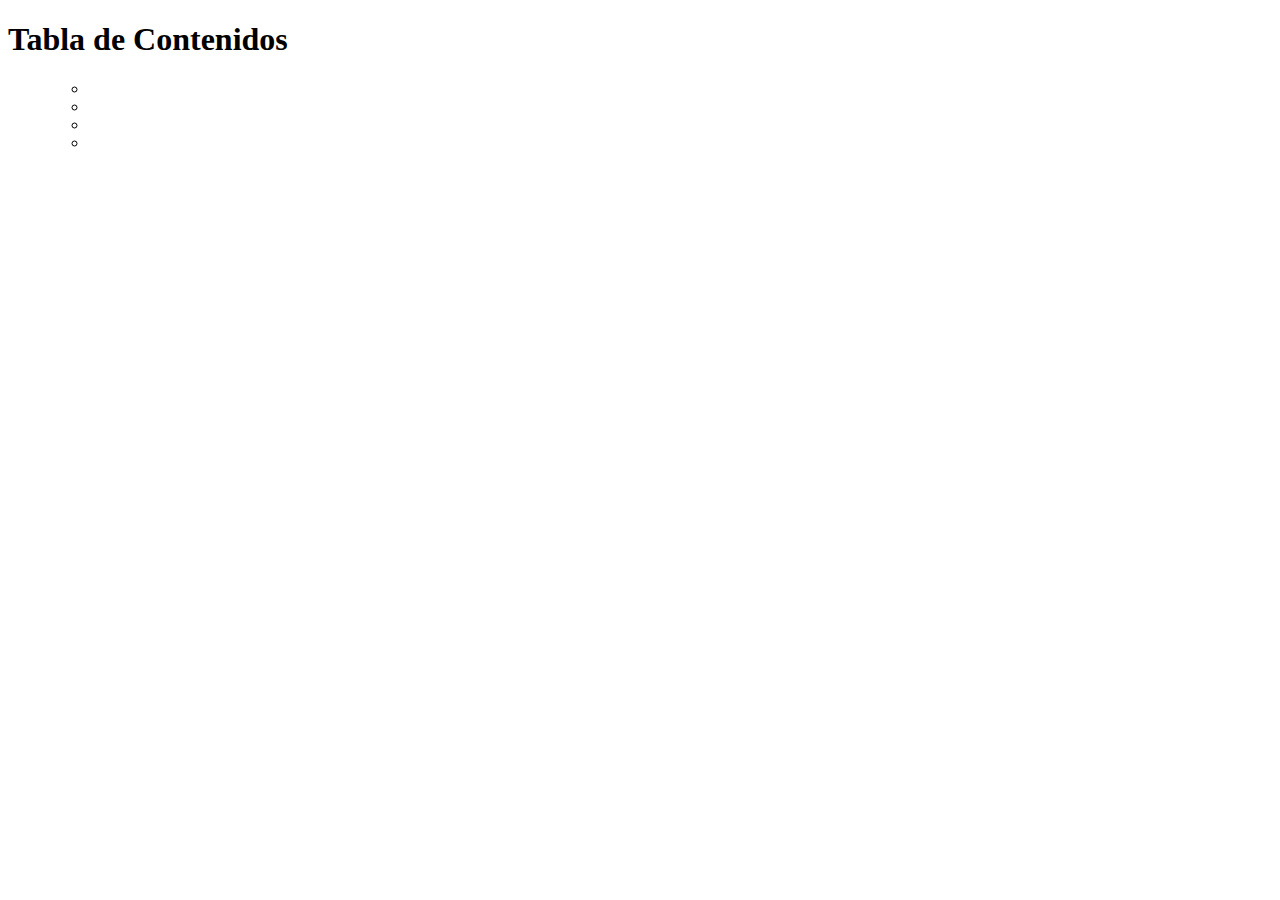
<file: Practicas HTML/index.html>
<!DOCTYPE html>
<html lang="en">
<head>
    <meta charset="UTF-8">
    <meta name="viewport" content="width=device-width, initial-scale=1.0">
    <title>Tabla de contenidos Fundamentos Front End</title>
</head>
<body>
    <h1>Tabla de Contenidos</h1>
    <ul>
        <ul>
            <li><a href="" class="Sesion1"></a></li>
            <li><a href="" class="Sesion1"></a></li>
            <li><a href="" class="Sesion1"></a></li>
            <li><a href="" class="Sesion1"></a></li>
        </ul>
    </ul>
</body>
</html>
</file>
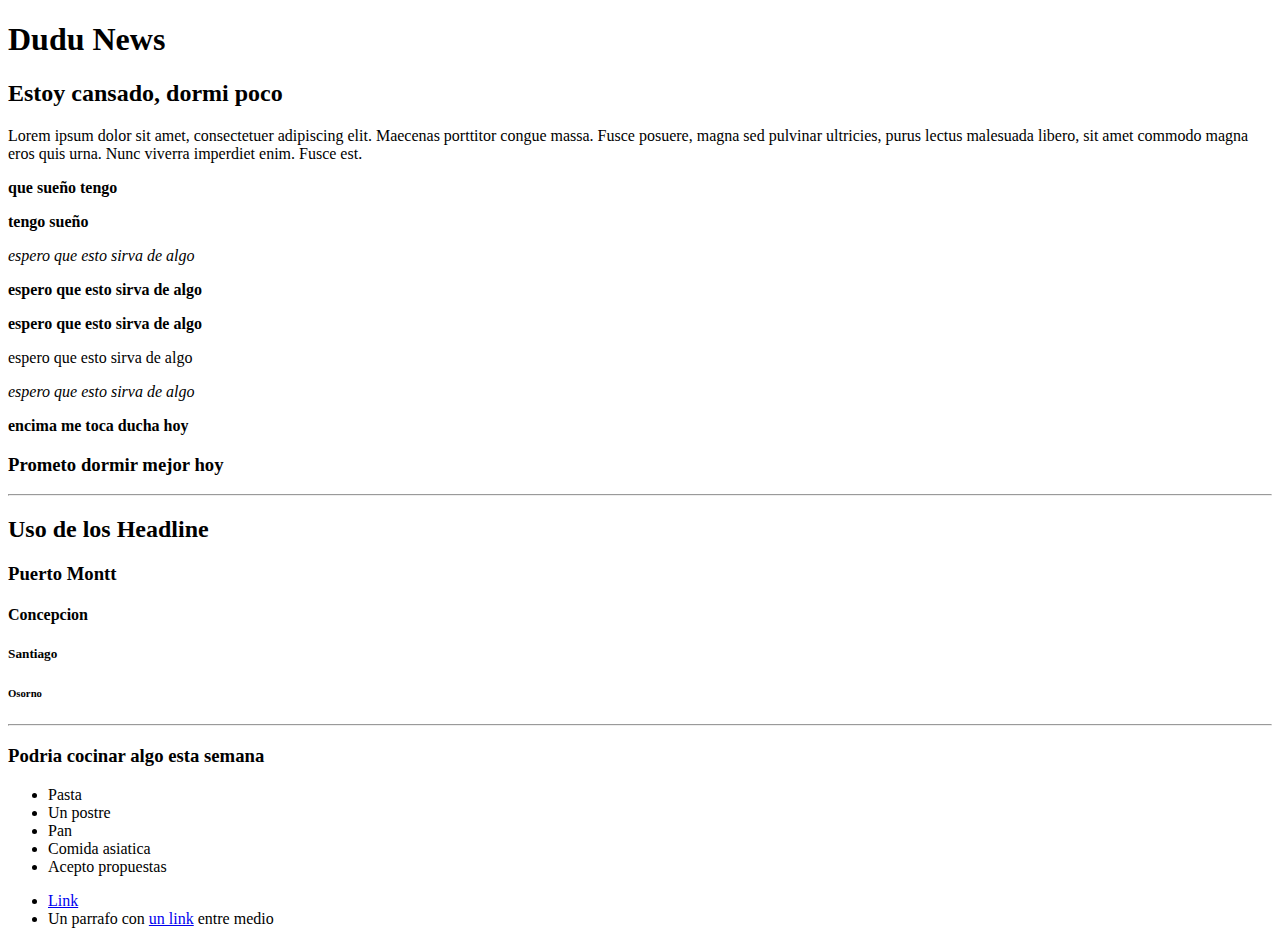
<file: Practicas HTML/Practica sesion 1/index.html>
<!DOCTYPE html>
<html lang="es-CL">
    <head>
        <meta charset="UTF-8">
        <meta name="viewport" content="width=device-width, initial-scale=1.0">
        <title>Práctica 1</title>
    </head>
    <body>
        <h1>Dudu News</h1>
        <h2>Estoy cansado, dormi poco</h2>
            <p>Lorem ipsum dolor sit amet, consectetuer adipiscing elit. Maecenas porttitor congue massa. Fusce posuere, magna sed pulvinar ultricies, purus lectus malesuada libero, sit amet commodo magna eros quis urna. Nunc viverra imperdiet enim. Fusce est.</p>
            <p> <b>que sueño tengo</b></p>
            <b>tengo sueño</b>
            <p><i>espero que esto sirva de algo</i></p>
            <p><strong>espero que esto sirva de algo</strong></p>
            <p><b>espero que esto sirva de algo</b></p>
            <p>espero que esto sirva de algo</p>
            <p><em>espero que esto sirva de algo</em></p>
            <p><b>encima me toca ducha hoy</b></p>
            <h3>Prometo dormir mejor hoy</h3>
        <hr>
        <h2>Uso de los Headline</h2>
        <h3>Puerto Montt</h3>
        <h4>Concepcion</h4>
        <h5>Santiago</h5>
        <h6>Osorno</h6>
        <hr>
        <h3>Podria cocinar algo esta semana</h3>
            <ul>
                <li>Pasta</li>
                <li>Un postre</li>
                <li>Pan</li>
                <li>Comida asiatica</li>
                <li>Acepto propuestas</li>
            </ul>
            <ul>
                <li><a href="https://www.linkedin.com/feed/" target="_blank">Link</a></li>
                <li>Un parrafo con <a href="https://bootcamp.e-camp.cl/login/index.php">un link</a> entre medio</li>
            </ul>
        

</body>
</html>
</file>
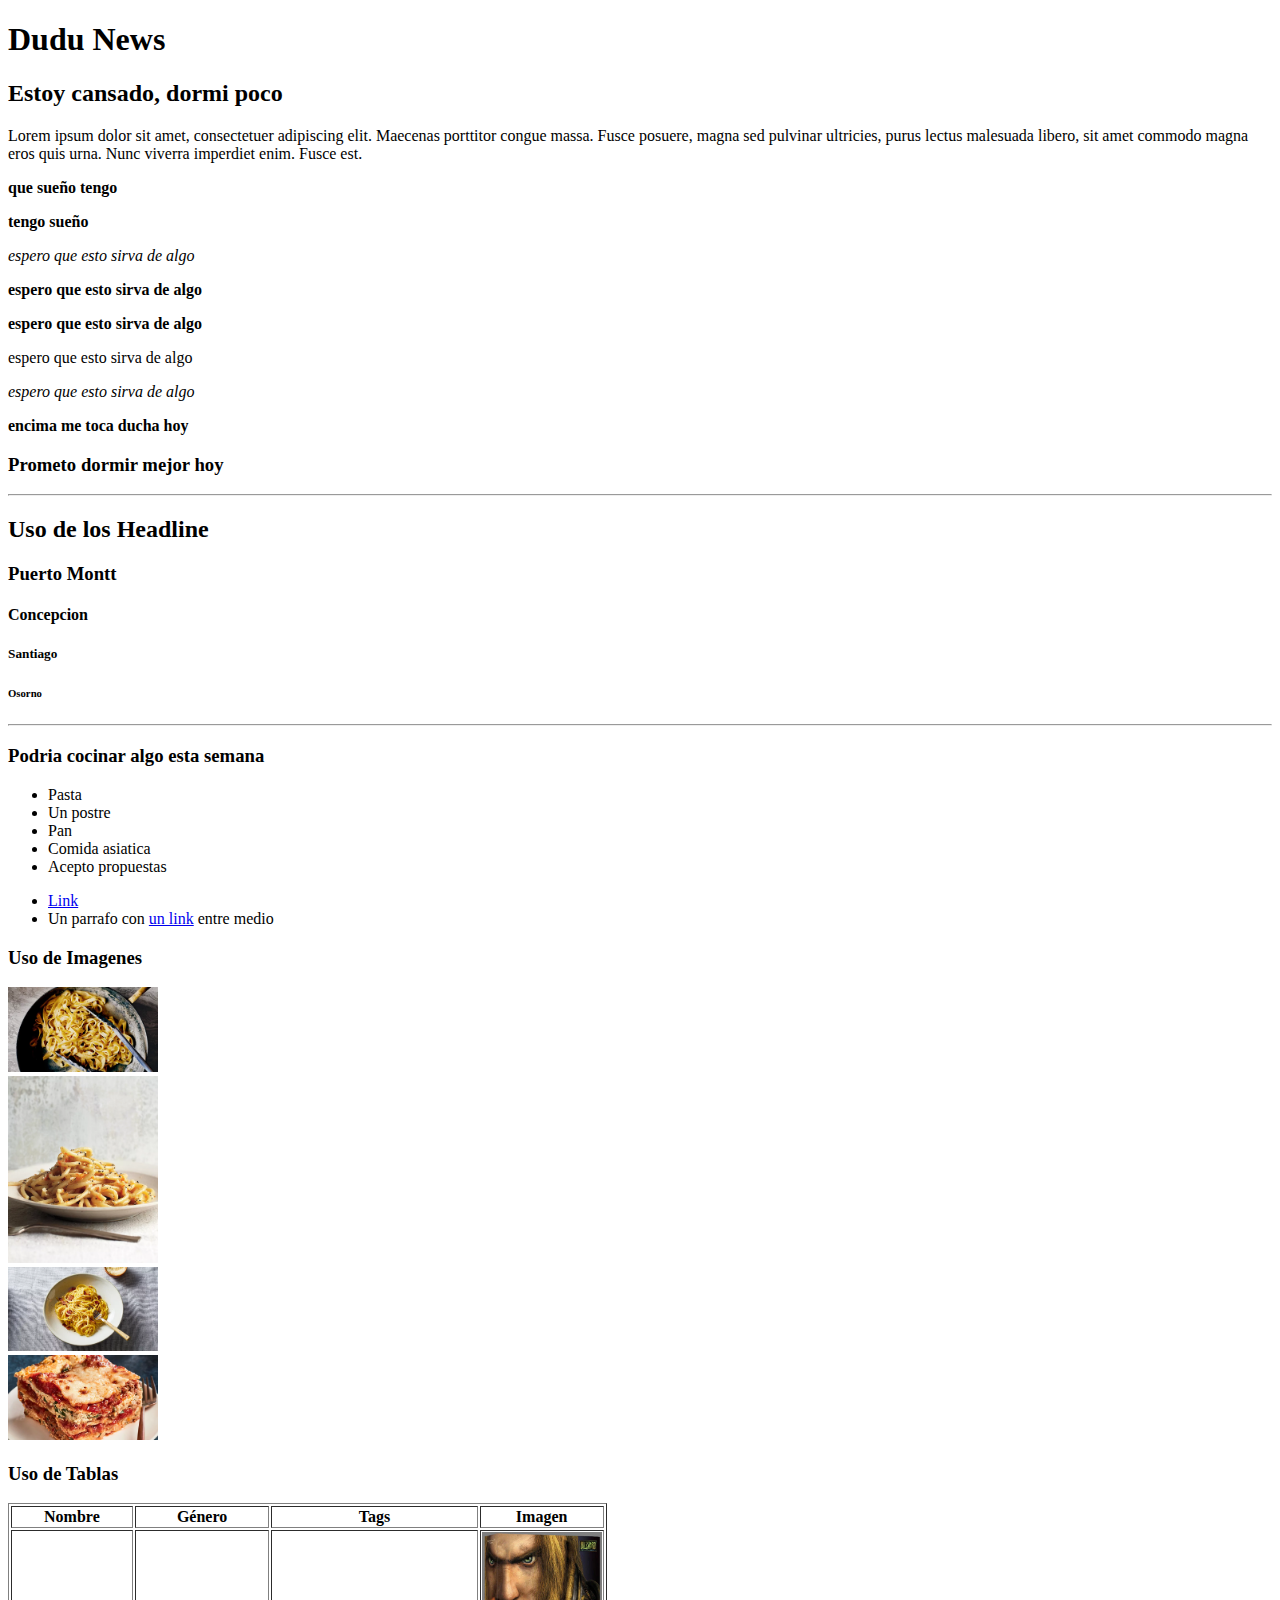
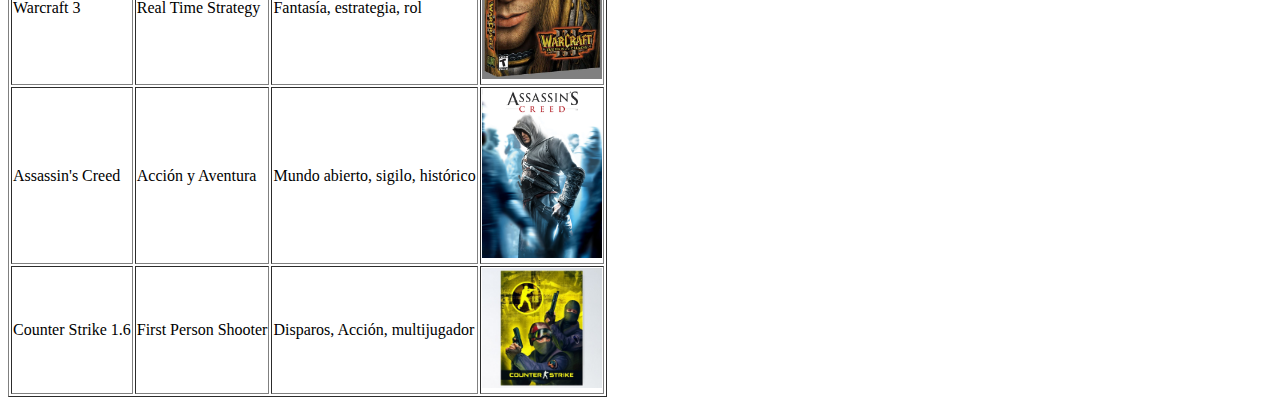
<file: Practicas HTML/practica_s1/index.html>
<!DOCTYPE html>
<html lang="es-CL">
    <head>
        <meta charset="UTF-8">
        <meta name="viewport" content="width=device-width, initial-scale=1.0">
        <title>Práctica 1</title>
    </head>
    <body>
        <h1>Dudu News</h1>
        <h2>Estoy cansado, dormi poco</h2>
            <p>Lorem ipsum dolor sit amet, consectetuer adipiscing elit. Maecenas porttitor congue massa. Fusce posuere, magna sed pulvinar ultricies, purus lectus malesuada libero, sit amet commodo magna eros quis urna. Nunc viverra imperdiet enim. Fusce est.</p>
            <p> <b>que sueño tengo</b></p>
            <b>tengo sueño</b>
            <p><i>espero que esto sirva de algo</i></p>
            <p><strong>espero que esto sirva de algo</strong></p>
            <p><b>espero que esto sirva de algo</b></p>
            <p>espero que esto sirva de algo</p>
            <p><em>espero que esto sirva de algo</em></p>
            <p><b>encima me toca ducha hoy</b></p>
            <h3>Prometo dormir mejor hoy</h3>
        <hr>
        <h2>Uso de los Headline</h2>
        <h3>Puerto Montt</h3>
        <h4>Concepcion</h4>
        <h5>Santiago</h5>
        <h6>Osorno</h6>
        <hr>
        <h3>Podria cocinar algo esta semana</h3>
            <ul>
                <li>Pasta</li>
                <li>Un postre</li>
                <li>Pan</li>
                <li>Comida asiatica</li>
                <li>Acepto propuestas</li>
            </ul>
            <ul>
                <li><a href="https://www.linkedin.com/feed/" target="_blank">Link</a></li>
                <li>Un parrafo con <a href="https://bootcamp.e-camp.cl/login/index.php">un link</a> entre medio</li>
            </ul>
        
        <h3>Uso de Imagenes</h3>
        <img src="Assets/fetuccinialfredo.jpg" alt="Pasta fetuccini con salsa alfredo" width="150px"> <br>
        <img src="Assets/Img/cacioepepe.webp" alt="Cacio e pepe" width="150px"> <br>
        <img src="Assets/Img/carbonara.jpg" alt="Pasta carbonara" width="150px"> <br>
        <img src="Assets/Img/lasagna.jpg" alt="lasagna" width="150px"> <br>

        <h3>Uso de Tablas</h3>
        <table border="1">
            <tr>
                <td style="text-align: center;"><b>Nombre</b></td>
                <td style="text-align: center;"><b>Género</b></td>
                <td style="text-align: center;"><b>Tags</b></td>
                <td style="text-align: center;"><b>Imagen</b></td>
            </tr>
            <tr>
                <td>Warcraft 3</td>
                <td>Real Time Strategy</td>
                <td>Fantasía, estrategia, rol</td>
                <td><img src="Assets/Img/War3_box_human.webp" alt="Caratula Wacraft 3" width="120px"></td>
            </tr>
            <tr>
                <td>Assassin's Creed</td>
                <td>Acción y Aventura</td>
                <td>Mundo abierto, sigilo, histórico</td>
                <td><img src="Assets/Img/Accover.webp" alt="Caratula Assassin's Creed" width="120px"></td>
            </tr>
            <tr>
                <td>Counter Strike 1.6</td>
                <td>First Person Shooter</td>
                <td>Disparos, Acción, multijugador</td>
                <td><img src="Assets/Img/fposter,small,wall_texture,square_product,600x600.u2.jpg" alt="Caratula Counter Strike 1.6" width="120px"></td>
            </tr>
        </table>
        
</body>
</html>
</file>
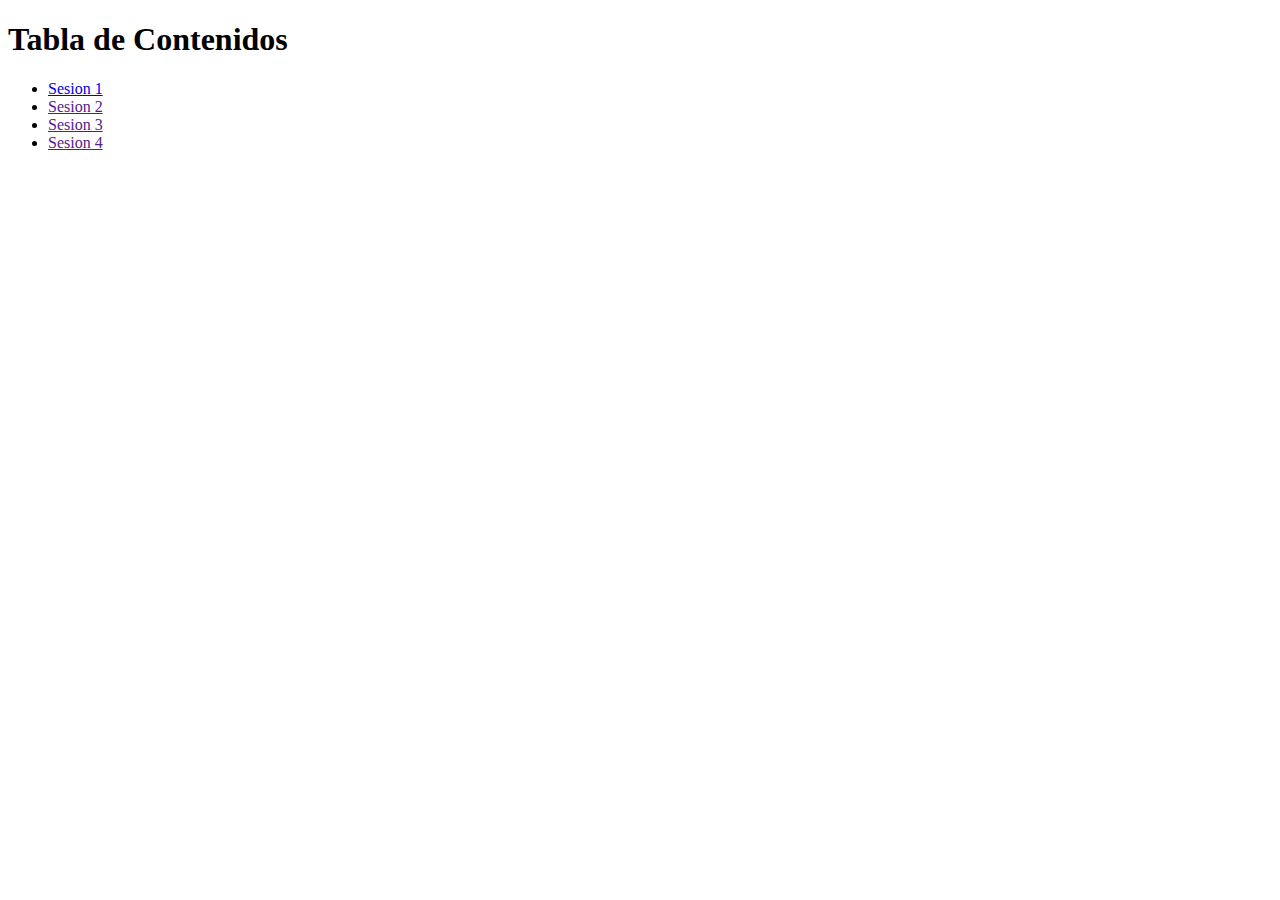
<file: Practicas HTML/Clases/clasetabla.html>
<!DOCTYPE html>
<html lang="en">
<head>
    <meta charset="UTF-8">
    <meta name="viewport" content="width=device-width, initial-scale=1.0">
    <title>Tabla de Contenidos Fundamentos Front End</title>
</head>
<body>
    <h1>Tabla de Contenidos</h1>
    <!--ul>li{Sesión $}*4-->
    <!--
    <ul>
        <li>Sesión 1</li>
        <li>Sesión 2</li>
        <li>Sesión 3</li>
        <li>Sesión 4</li>
    </ul>
    -->
    
    <!--ul>li*4>a{Sesion $}-->
    <ul>
        <li><a href="../practica_s1/index.html">Sesion 1</a></li>
        <li><a href="">Sesion 2</a></li>
        <li><a href="">Sesion 3</a></li>
        <li><a href="">Sesion 4</a></li>
    </ul>

    

</body>
</html>
</file>
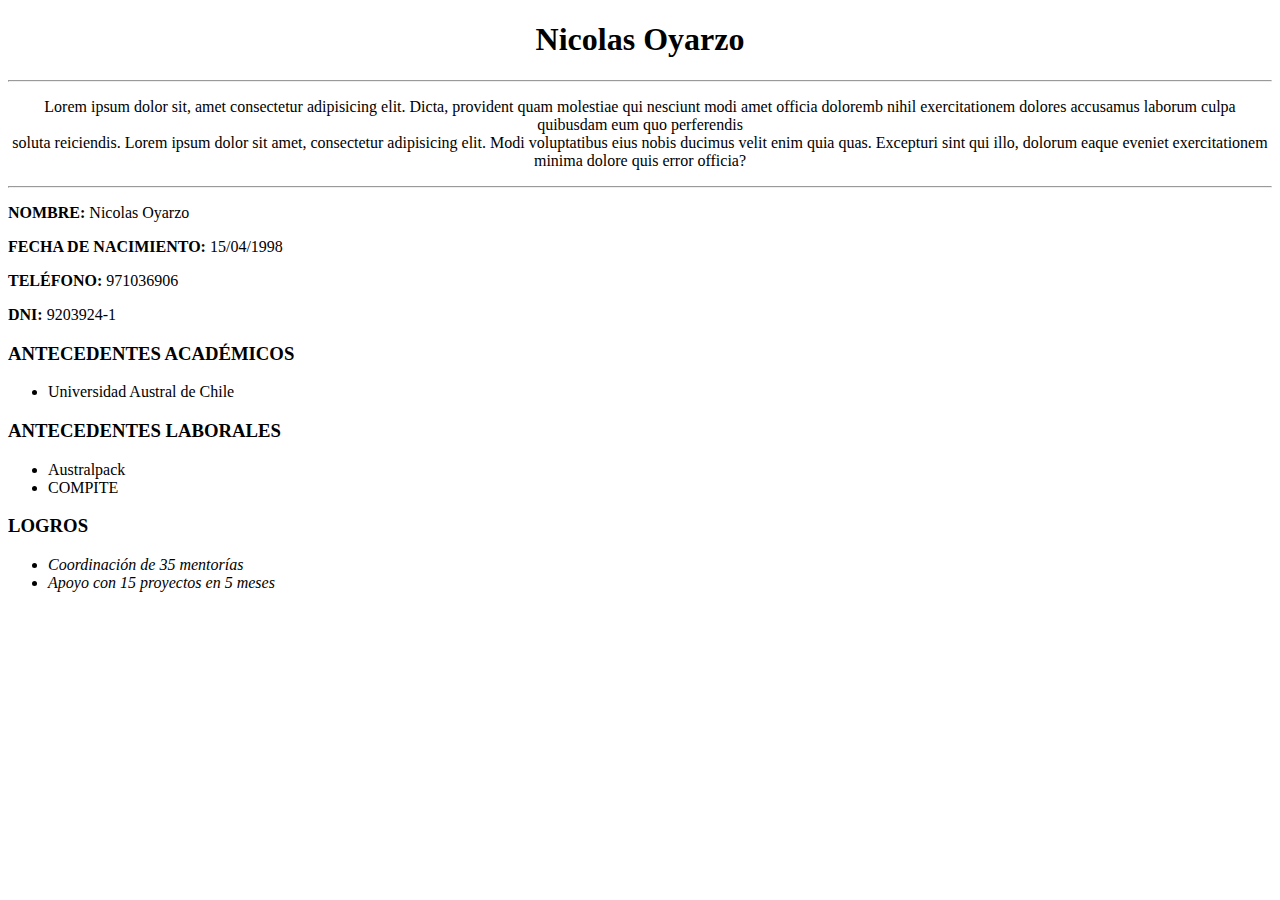
<file: Practicas HTML/Practica sesion 1/curriculum.html>
<!DOCTYPE html>
<html lang="en">
<head>
    <meta charset="UTF-8">
    <meta name="viewport" content="width=device-width, initial-scale=1.0">
    <title>Curriculum Bootcamp</title>
</head>
<body>
    <h1 style="text-align: center;">Nicolas Oyarzo</h1>
    <hr>
    <p style="text-align: center;">Lorem ipsum dolor sit, amet consectetur adipisicing elit. Dicta, provident quam molestiae qui nesciunt modi amet officia doloremb nihil exercitationem dolores accusamus laborum culpa quibusdam eum quo perferendis 
        <br> soluta reiciendis. Lorem ipsum dolor sit amet, consectetur adipisicing elit. Modi voluptatibus eius nobis ducimus velit enim quia quas. Excepturi sint qui illo, dolorum eaque eveniet exercitationem minima dolore quis error officia?
    </p>
    <hr>
<p> <strong>NOMBRE:</strong> Nicolas Oyarzo </p>
<p> <strong>FECHA DE NACIMIENTO:</strong> 15/04/1998 </p>
<p> <strong>TELÉFONO:</strong> 971036906</p>
<p> <strong>DNI:</strong> 9203924-1</p>

<h3><strong>ANTECEDENTES ACADÉMICOS</strong></h3>
<ul>
    <li>
        Universidad Austral de Chile
    </li>
</ul>
<h3><strong>ANTECEDENTES LABORALES</strong></h3>
<ul>
    <li> Australpack </li>
    <li> COMPITE </li>
</ul>
<h3><strong>LOGROS</strong></h3>
<ul>
    <li> <i> Coordinación de 35 mentorías </i> </li>
    <li> <i>Apoyo con 15 proyectos en 5 meses</i> </li>
</ul>
</body>
</html>
</file>
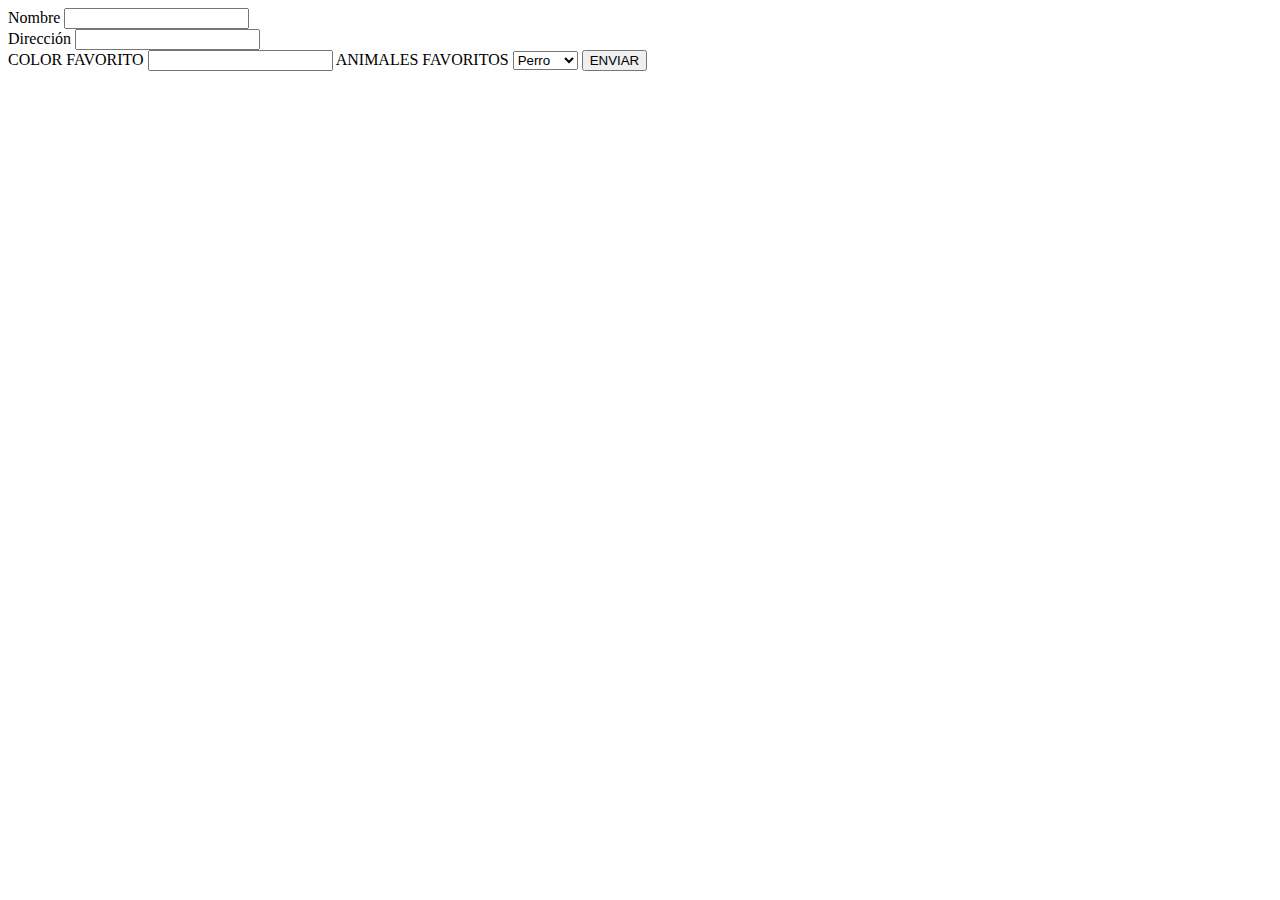
<file: Practicas HTML/practica_s2/formulario.html>
<!DOCTYPE html>
<html lang="es-CL">
<head>
    <meta charset="UTF-8">
    <meta name="viewport" content="width=device-width, initial-scale=1.0">
    <title>Primer Formulario</title>
</head>
<body>
    
    <form action="redireccion.html" method="get">

        <label for="nombre">Nombre</label>
        <input type="text" name="nombre" id="nombre"> <br>
        <label for="direccion">Dirección</label>
        <input type="text" name="direccion" id="direccion"> <br>
        
        <label for="listacolor">COLOR FAVORITO</label>
        <input type="text" name="lista" list="colores">
        <datalist id="colores" >
            <option value="Rojo">Rojo</option>
            <option value="Azul">Azul</option>
            <option value="Verde">Verde</option>
        </datalist>
        <!--Buena práctica es que value sea igual al texto desplegado ya sea entre los corchetes > < o a través de label,
        de este modo el usuario no ve dos veces el valor en la lista-->
        <label for="animales">ANIMALES FAVORITOS</label>
            <select name="animales" id="animales">
                <option value="Perro">Perro</option>
                <option value="Gato">Gato</option>
                <option value="Conejo">Conejo</option>
            </select>
        <button>ENVIAR</button>
    </form>

</body>
</html>
</file>
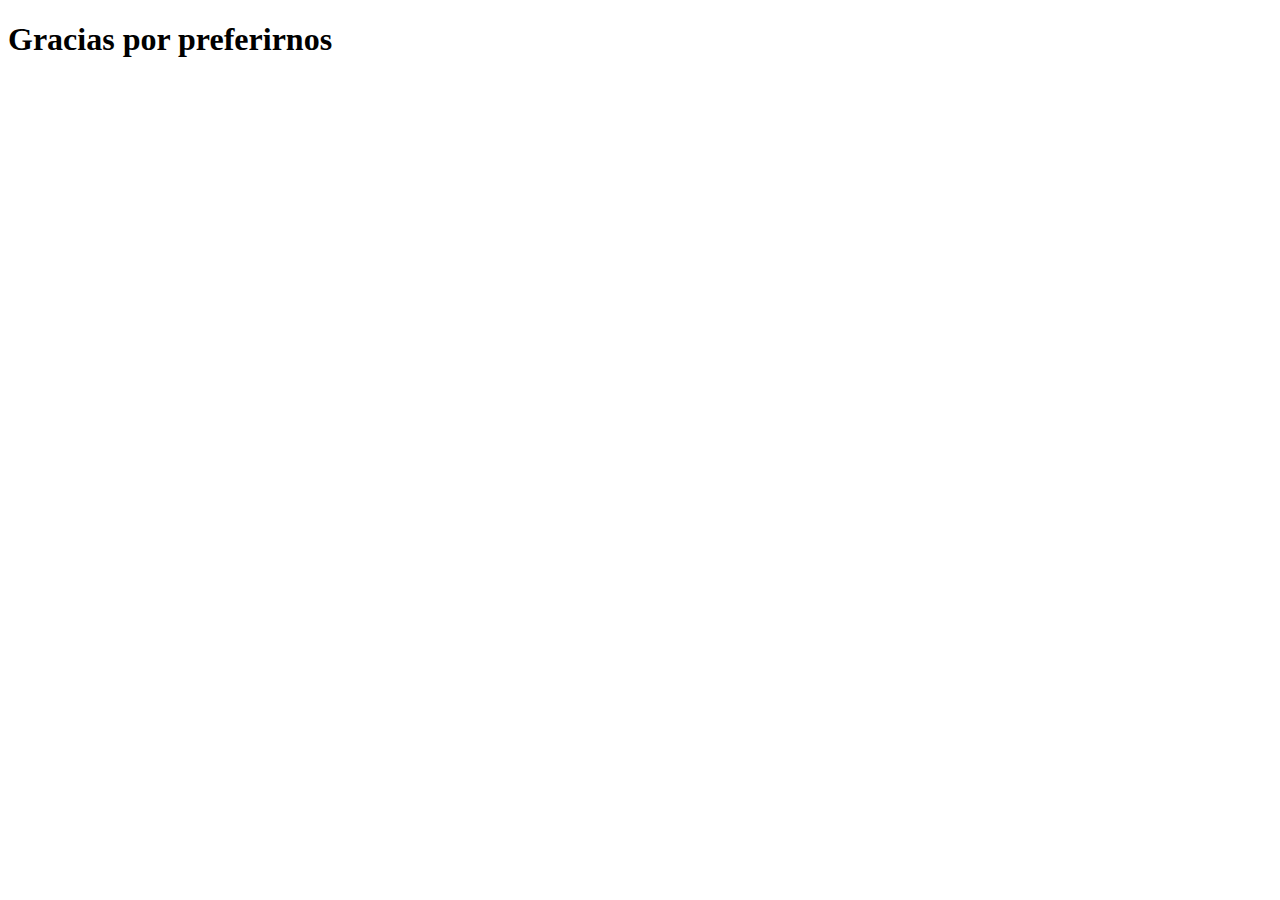
<file: Practicas HTML/practica_s2/redireccion.html>
<!DOCTYPE html>
<html lang="es-CL">
<head>
    <meta charset="UTF-8">
    <meta name="viewport" content="width=device-width, initial-scale=1.0">
    <title>lol</title>
</head>
<body>
    <h1>Gracias por preferirnos</h1>
</body>
</html>
</file>
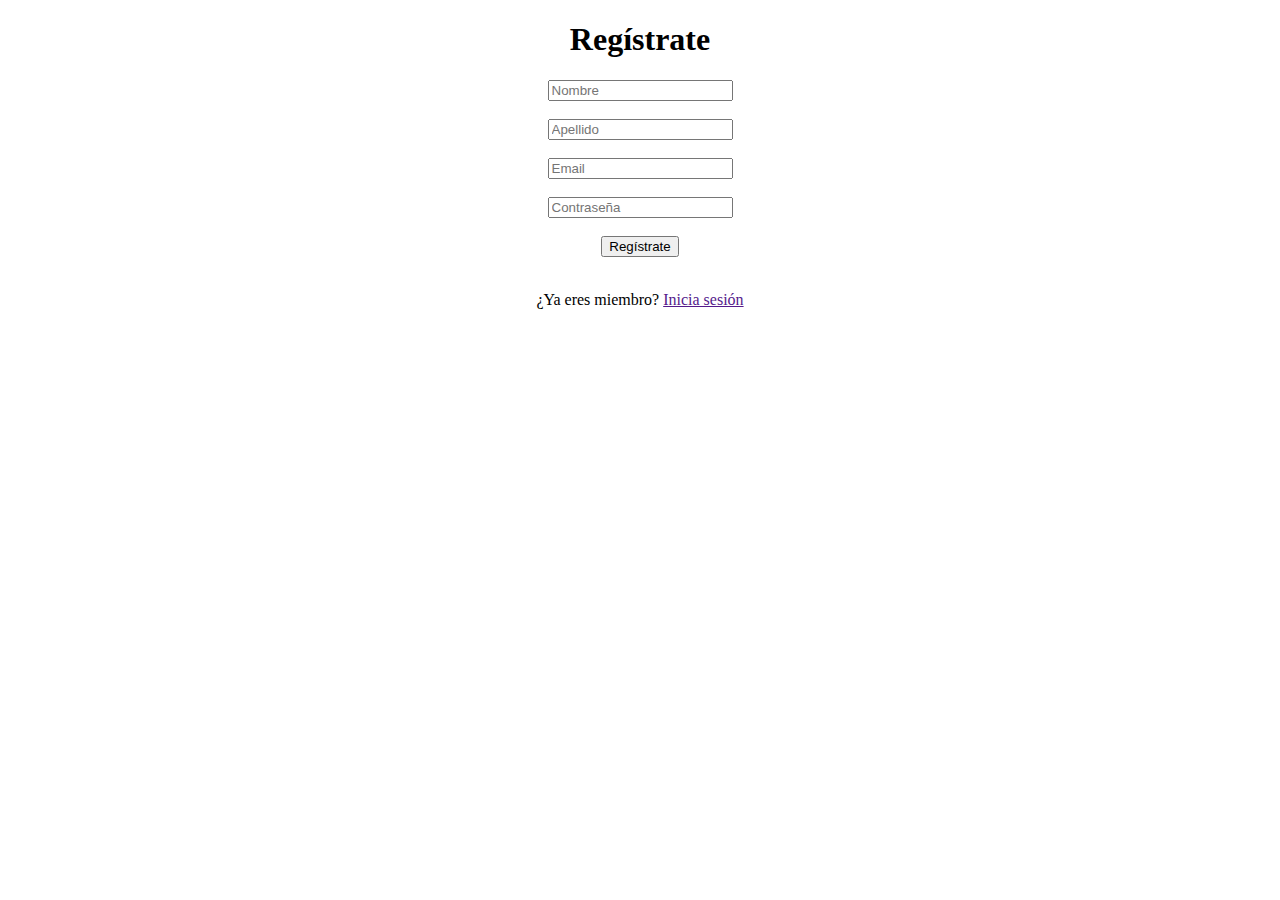
<file: Practicas HTML/practica_s2/registro.html>
<!DOCTYPE html>
<html lang="es-CL">
<head>
    <meta charset="UTF-8">
    <meta name="viewport" content="width=device-width, initial-scale=1.0">
    <title>Formulario de Registro</title>
</head>
<body style="text-align: center;">
    <h1>Regístrate</h1>
    <form action="">
        <input type="text" id="nombre" placeholder="Nombre"><br><br>
        <input type="text" id="apellido" placeholder="Apellido"><br><br>
        <input type="email" id="email" placeholder="Email"><br><br>
        <input type="password" id="contraseña" placeholder="Contraseña"><br><br>
        <button>Regístrate</button><br><br>
        <p>¿Ya eres miembro? <a href="">Inicia sesión</a></p>

    </form>
</body>
</html>
</file>
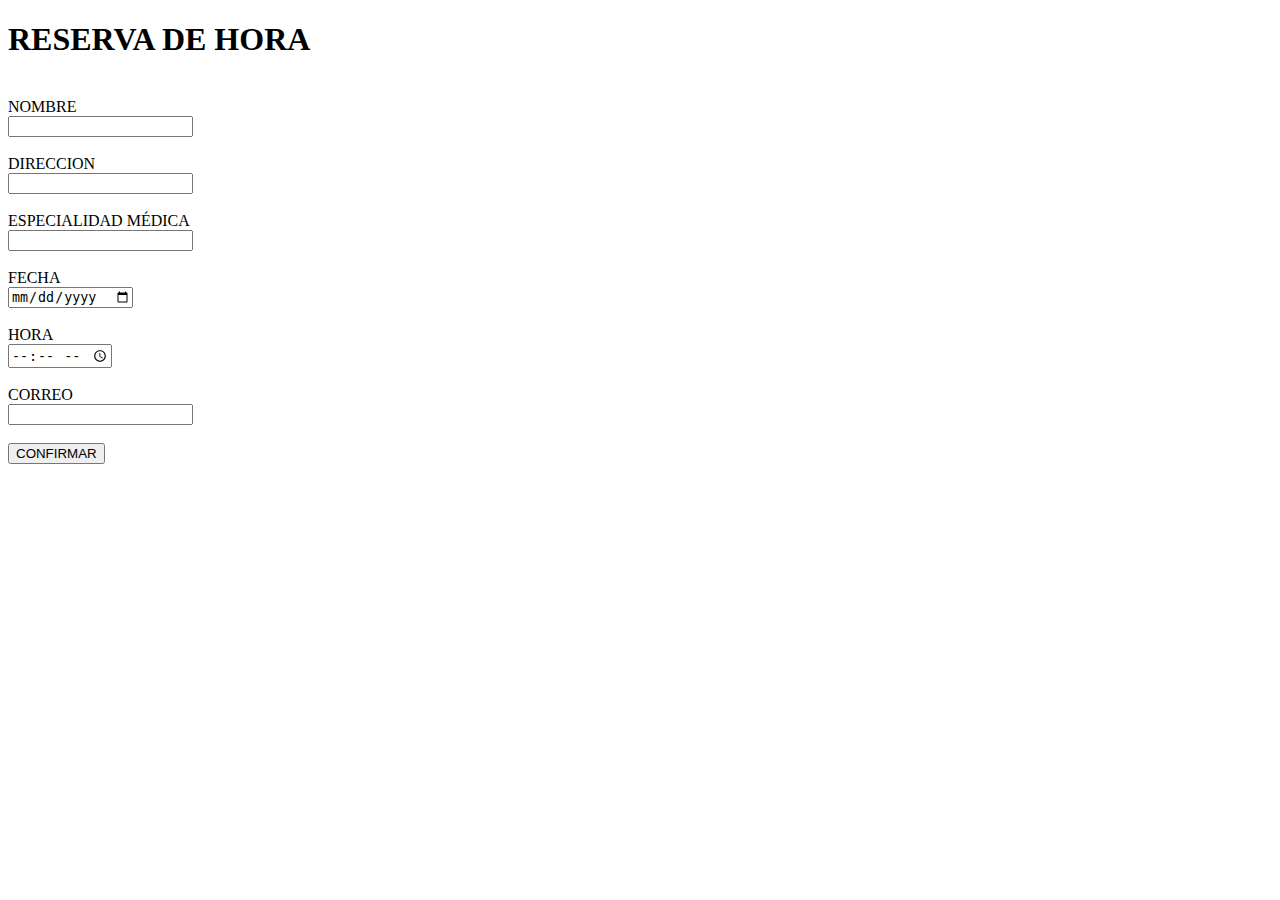
<file: Practicas HTML/practica_s2/reserva.html>
<!DOCTYPE html>
<html lang="es-CL">
<head>
    <meta charset="UTF-8">
    <meta name="viewport" content="width=device-width, initial-scale=1.0">
    <title>Reserva de Hora</title>
</head>
<body>
    <h1>RESERVA DE HORA</h1><br>
    <form action="redireccion.html" method="get">
        <label for="nombre" title="Nombre">NOMBRE</label><br>
            <input type="text" name="nombre" id="nombre"><br><br>
        <label for="direccion">DIRECCION</label><br>
            <input type="text" name="direccion" id="direccion"><br><br>
        <label for="especialidad">ESPECIALIDAD MÉDICA</label><br>
            <input type="text" name="especialidad" list="especialidades"><br><br>
                <datalist id="especialidades" >
                    <option value="MEDICINA INTERNA">MEDICINA INTERNA</option>
                    <option value="MEDICINA GENERAL">MEDICINA GENERAL</option>
                    <option value="TRAUMATOLOGÍA">TRAUMATOLOGÍA</option>
                    <option value="NUTRICIONISTA">NUTRICIONISTA</option>
                </datalist>
        <label for="fecha">FECHA</label><br>
            <input type="date" name="fecha" id="fecha"><br><br>
        <label for="hora">HORA</label><br>
            <input type="time" name="hora" id="hora"><br><br>
        <label for="correo">CORREO</label><br>
            <input type="email" name="correo" id="correo"><br><br>
        <button>CONFIRMAR</button>
    </form>

</body>
</html>
</file>
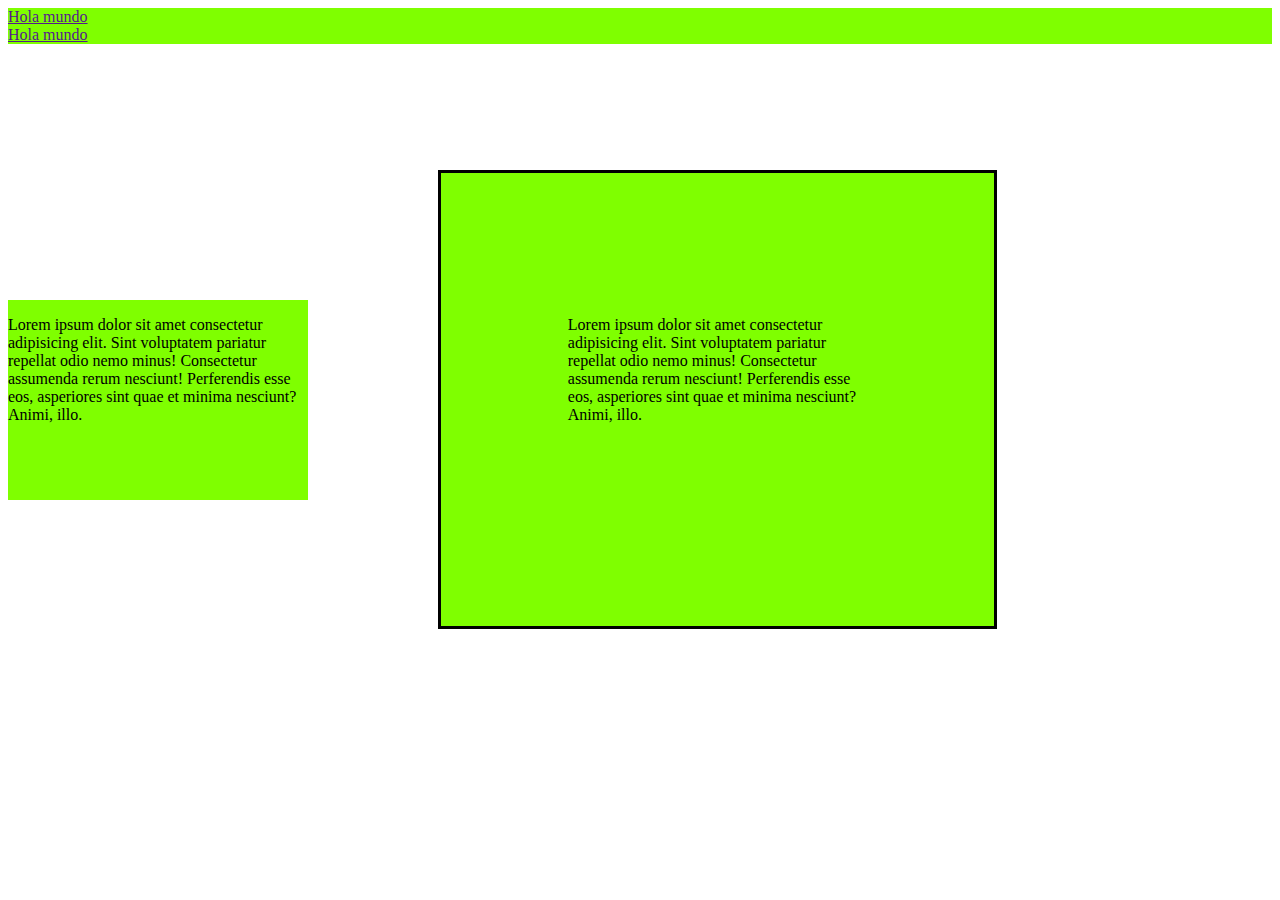
<file: Practicas HTML/practica_s3/ejemplos3.html>
<!DOCTYPE html>
<html lang="es-CL">
<head>
    <meta charset="UTF-8">
    <link rel="stylesheet" href="Assets/CSS/style.css">
    <meta name="viewport" content="width=device-width, initial-scale=1.0">
    <title>Práctica con CSS</title>
</head>
<body>
    <a href="">Hola mundo</a>
    <a href="">Hola mundo</a>
    
    <div class="contenedor">
        <p>
            Lorem ipsum dolor sit amet consectetur adipisicing elit. Sint voluptatem pariatur repellat odio nemo minus! 
            Consectetur assumenda rerum nesciunt! Perferendis esse eos, asperiores sint quae et minima nesciunt? Animi, illo.
        </p>

    </div>

    <div class="contenedor" id="division">
        <p>
            Lorem ipsum dolor sit amet consectetur adipisicing elit. Sint voluptatem pariatur repellat odio nemo minus! 
            Consectetur assumenda rerum nesciunt! Perferendis esse eos, asperiores sint quae et minima nesciunt? Animi, illo.
        </p>

    </div>
</body>
</html>
</file>
<file: Practicas HTML/practica_s3/Assets/CSS/style.css>
div, a{
    background-color: chartreuse;
}
#division{
    margin: 10%;
    padding: 10%;
    border-color: black;
    border-style: solid;

}
.contenedor{
    height: 200px;
    width: 300px;
    display: inline-block;
}
a{
    display: block;
}
</file>
